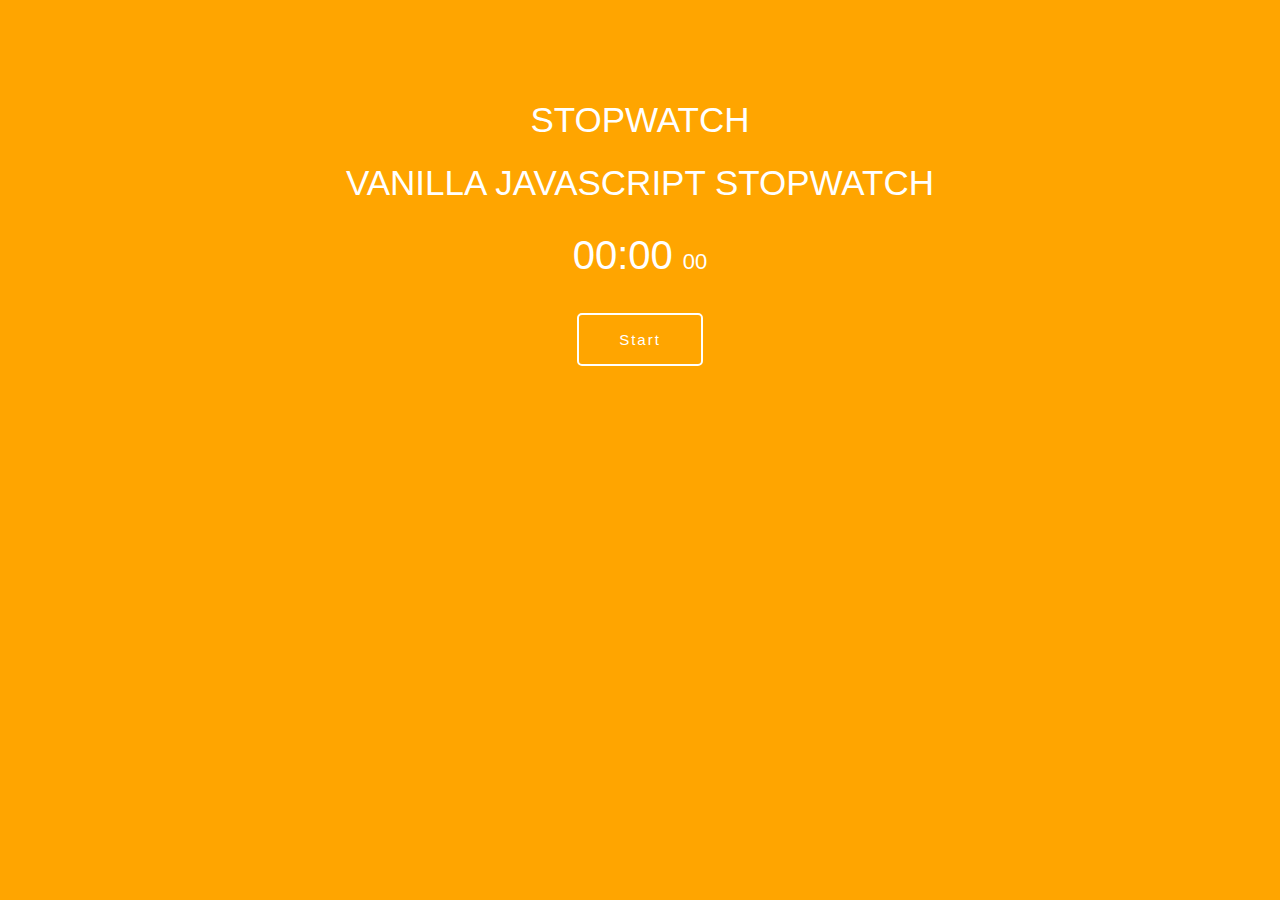
<file: Stopwatch/index.html>
<!DOCTYPE html>
<html lang="en">

<head>
    <meta charset="UTF-8">
    <meta name="viewport" content="width=device-width, initial-scale=1.0">
    <meta http-equiv="X-UA-Compatible" content="ie=edge">
    <link rel="stylesheet" href="style.css">
    <title>Stop Watch</title>
</head>

<body>
    <div class="container">
        <h1 id="heading">STOPWATCH</h1>
        <h1>VANILLA JAVASCRIPT STOPWATCH</h1>
        <div id="stopwatch">
            <span id="timer">00:00</span><span id="miliSecId"></span>
        </div>
        <div class="btns">
            <button id="start" class="btn" onclick="start();">Start</button>
            <button id="stop" class="btn" onclick="stop();" disabled>Stop</button>
            <button id="reset" class="btn" onclick="reset();" disabled>Reset</button>
            <button id="lap" class="btn" onclick="lap();" disabled>Lap</button>
            <div id="lapReadings"></div>
        </div>
    </div>
</body>
<script src="script.js"></script>

</html>
</file>
<file: Stopwatch/style.css>
/* @font-face {
  font-family: digital-7;
  src: url(fonts/digital-7.ttf);
} */
*{
  /* border: 2px solid blue; */
  box-sizing: border-box;
}
body {
  color: white;
  font-family: digital-7;
  text-align: center;
  background-color: orange;
  font-family: 'Lucida Sans', 'Lucida Sans Regular', 'Lucida Grande', 'Lucida Sans Unicode', Geneva, Verdana, sans-serif;
}

.container {
  min-width: 20%;
  max-width: 100%;
  margin: 100px auto;
}
#lapContainer{
  margin: 0 0;
}

h1 {
  font-weight: 100;
  font-size: 35px;
}
#stopwatch {
  font-size: 2.5em;
  margin: 30px;
}

#miliSecId {
  margin-left: 10px;
  font-size: 22px;
}
.btns{
  margin: 10px;
}
.btn {
  font-size: 15px;
  font-weight: 500;
  background: transparent;
  margin: 5px 10px;
  text-align: center;
  border-radius: 5px;
  color: white;
  border: solid 2px white;
  padding: 16px 40px 16px;
  cursor: pointer;
  letter-spacing: 2px;
}
button:disabled,
button[disabled]{
  display: none;
  cursor:not-allowed;
  background-color: white;
  color: black;
}

h2 {
  font-weight: 100;
  font-size: 60px;
  margin: 200px 0 0;
}
#lapReadings{
  font-size: 19px;
  margin: 5px;
}
</file>
